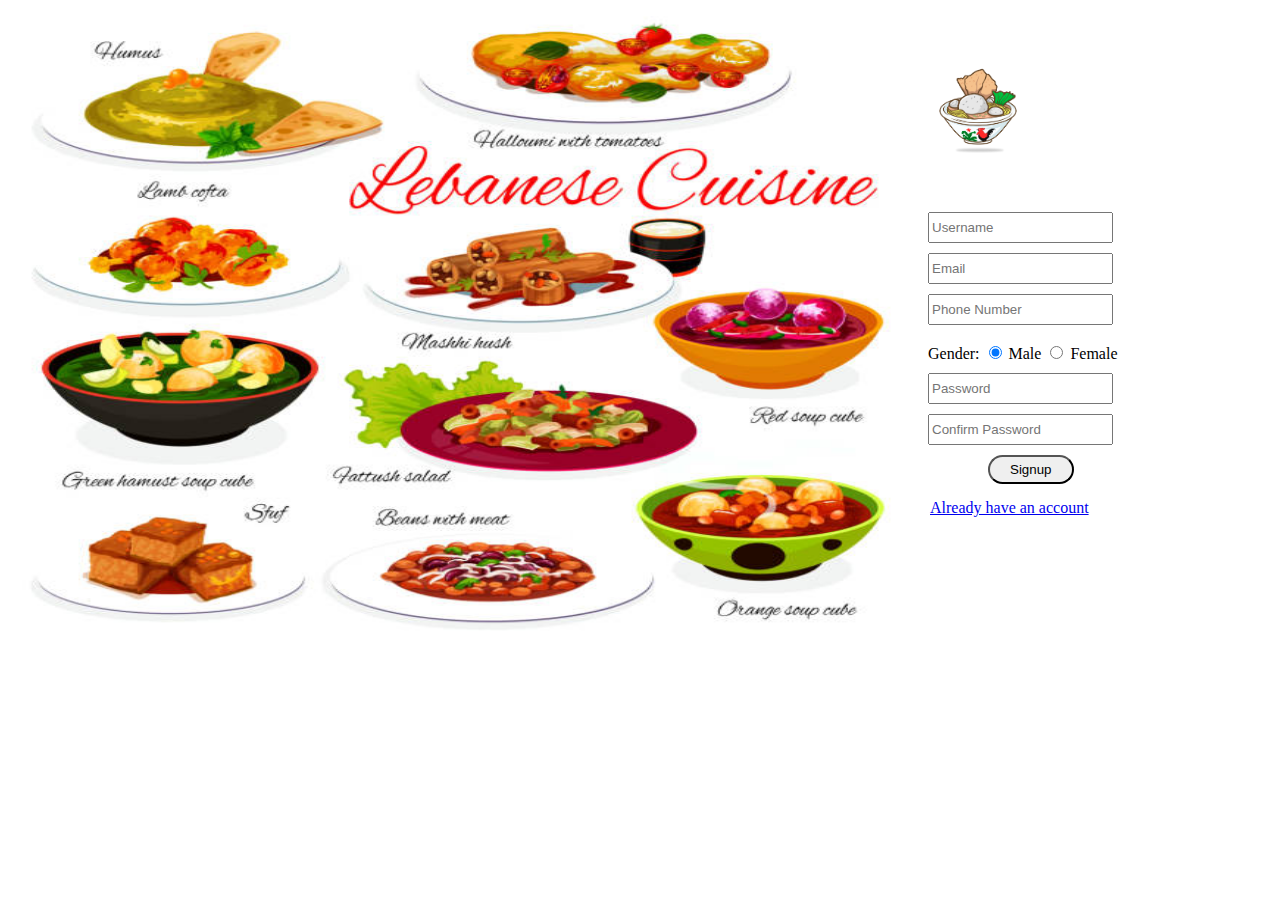
<file: index.html>
<!DOCTYPE html>
<html lang="en">
<head>
    <meta charset="UTF-8">
    <meta http-equiv="X-UA-Compatible" content="IE=edge">
    <meta name="viewport" content="width=device-width, initial-scale=1.0">
    <title>Signup</title>
    <link rel="stylesheet" href="style.css">
    <script type="text/javascript" src="index.js"></script>
</head>
<body>
    <div class="container">
        <div id="base-img-container">
            <img src="base.jpg" height="635" width="900">
        </div>

        <div id="signup-form">
            <div id="logo-container">
                <img src="logo.png" height="100">
            </div>

            <form>
                <input type="text" id="username" name="email" placeholder="Username"><br>
                <input type="email" id="email" name="email" placeholder="Email"><br>
                <input type="tel" id="mobile" name="mobile" placeholder="Phone Number"><br><br>
                <label id="gender" for="gender">Gender:</label>
                <input type="radio" id="male" name="gender" value="Male" checked="checked">
                <label for="male">Male</label>
                <input type="radio" id="female" name="gender" value="Female">
                <label for="male">Female</label>
                <input type="password" id="password" name="password" placeholder="Password">
                <input type="password" id="confirm_password" name="confirm_password" placeholder="Confirm Password"><br>
                <button type="button" onclick="signup()" id="btn-signup">Signup</button>
            </form>

            <div id="already">
                <a href="login.html">Already have an account</a>
            </div>

        </div>
    </div>
</body>
</html>
</file>
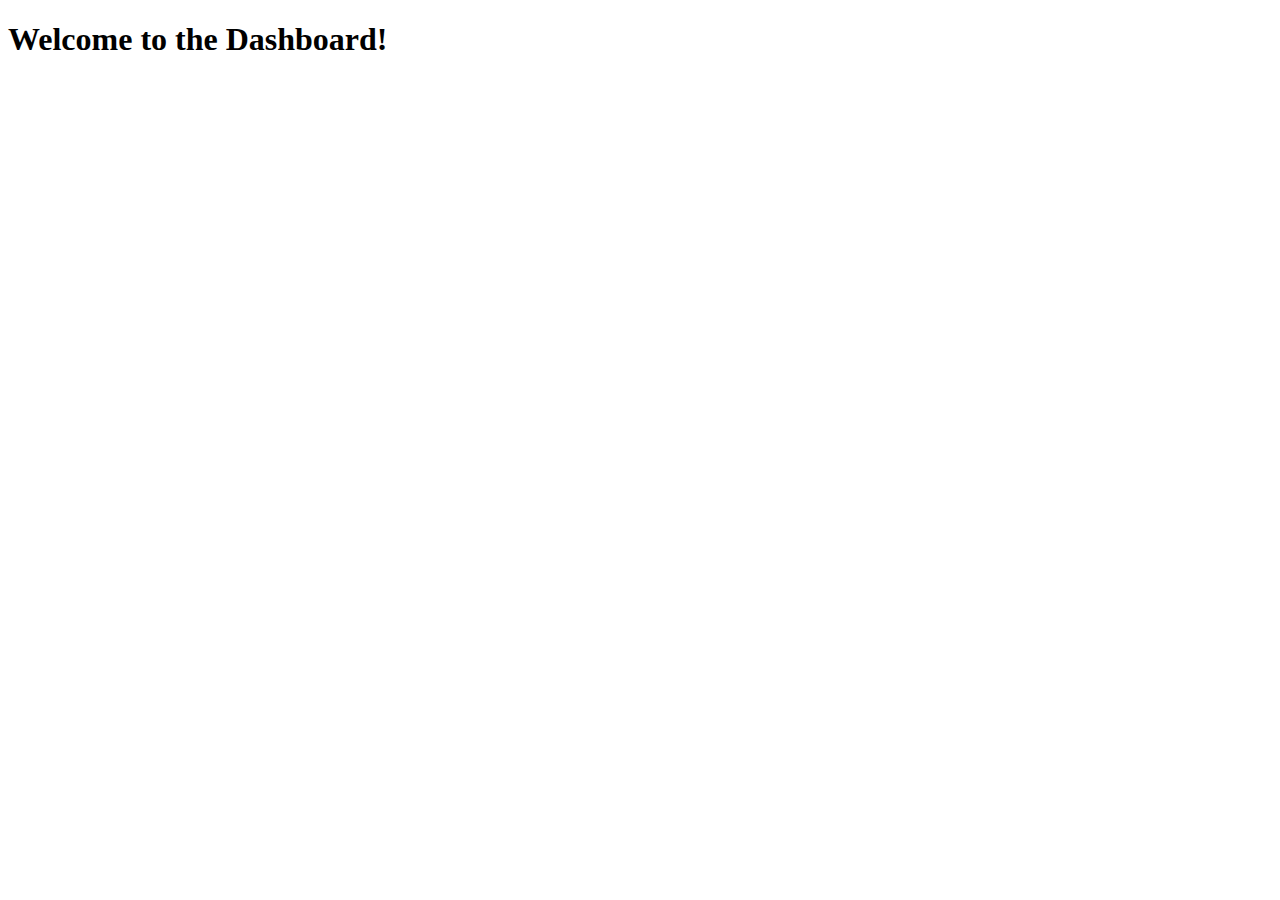
<file: dashboard.html>
<!DOCTYPE html>
<html lang="en">
<head>
    <meta charset="UTF-8">
    <meta http-equiv="X-UA-Compatible" content="IE=edge">
    <meta name="viewport" content="width=device-width, initial-scale=1.0">
    <title>Dashboard</title>
</head>
<body>
    <h1>Welcome to the Dashboard!</h1>
</body>
</html>
</file>
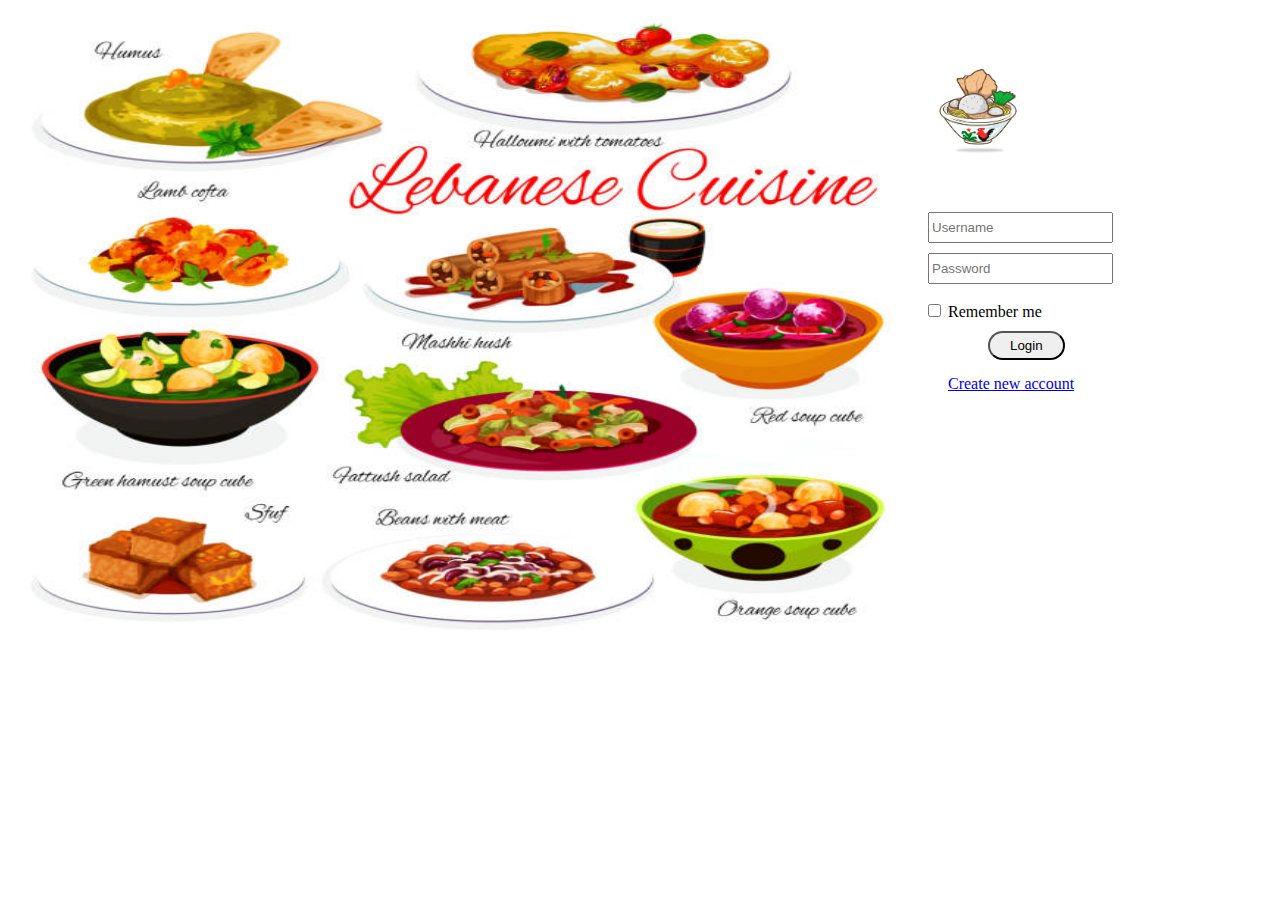
<file: login.html>
<!DOCTYPE html>
<html lang="en">
<head>
    <meta charset="UTF-8">
    <meta http-equiv="X-UA-Compatible" content="IE=edge">
    <meta name="viewport" content="width=device-width, initial-scale=1.0">
    <title>Login</title>
    <link rel="stylesheet" href="style.css" type="text/css">
    <script type="text/javascript" src="index.js"></script>
</head>
<body>
    <div class="container">
        <div id="base-img-container">
            <img src="base.jpg" height="635" width="900">
        </div>

        <div id="signup-form">
            <div id="logo-container">
                <img src="logo.png" height="100">
            </div>

            <form>
                <input type="text" id="username" name="email" placeholder="Username"><br>
                <input type="password" id="password" name="password" placeholder="Password"><br>
                <input type="checkbox" id="remember" name="remember">
                <label for="remember">Remember me</label><br>
                <button type="button" onclick="login()" id="btn-signup">Login</button>
            </form>

            <div id="new-account">
                <a href="index.html">Create new account</a>
            </div>

        </div>
    </div>

</body>
</html>
</file>
<file: style.css>
.container {
    display: flex;
    margin: 0;
    padding: 0;
}

#base-img-container {
    height: 822;
    width: 1024;
}

#signup-form {
    background-color: white;
}

#logo-container{
    margin-left: 20px;
    margin-top: 50px;
}

#username {
    margin-top: 50px;
    margin-left: 20px;
    height: 25px;
}

#email {
    margin-top: 10px;
    margin-left: 20px;
    height: 25px;
}

#mobile {
    margin-top: 10px;
    margin-left: 20px;
    height: 25px;
}

#gender {
    margin-top: 10px;
    margin-left: 20px;
}

#remember {
    margin-top: 20px;
    margin-left: 20px;
}

#password {
    margin-top: 10px;
    margin-left: 20px;
    height: 25px;
}

#confirm_password {
    margin-top: 10px;
    margin-left: 20px;
    height: 25px;
}

#btn-signup {
    margin-top: 10px;
    margin-left: 80px;
    padding-left: 20px;
    padding-right: 20px;
    padding-top: 5px;
    padding-bottom: 5px;
    border-radius: 20px;
}

#already {
    margin-top: 15px;
    margin-left: 22px;
}

#new-account {
    margin-top: 15px;
    margin-left: 40px;
}
</file>
